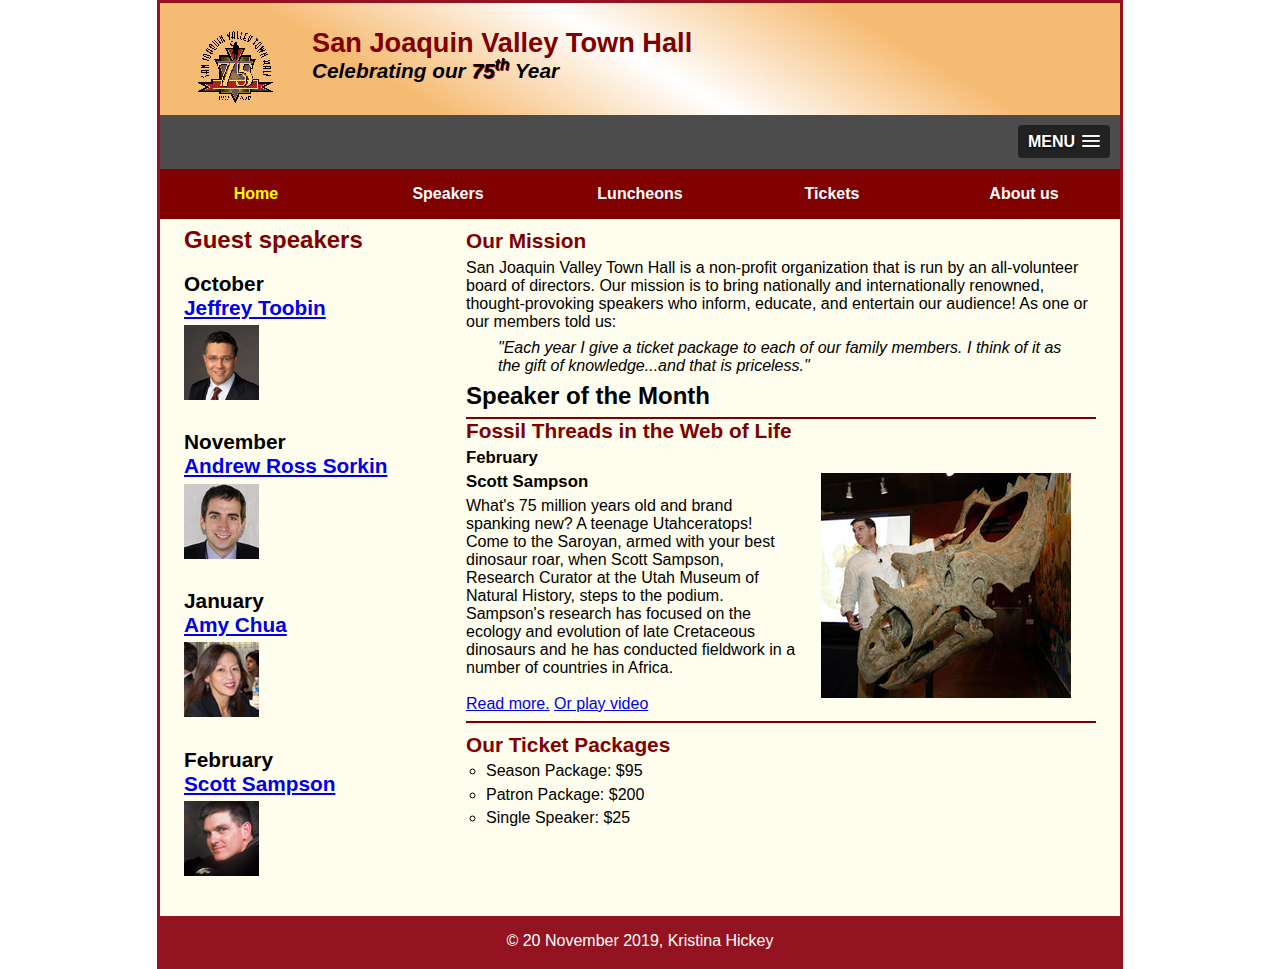
<file: index.html>
<!DOCTYPE html>
<html lang="en" style="background-color: white">

<head>
	<meta charset="utf-8">
	<meta name="viewport" content="width=device-width, initial-scale=1">
	<title>San Joaquin Valley Town Hall</title>
	<link rel="shortcut icon" href="favicon.ico">
	<link rel="stylesheet" href="normalize.css">
	<link rel="stylesheet" href="main.css">
	<link rel="stylesheet" href="slicknav.css">
	<script src="https://code.jquery.com/jquery-3.2.1.min.js"></script>
	<script src="jquery.slicknav.min.js"></script>
	<script type="text/javascript">
		$(document).ready(function(){
			$('#nav_menu').slicknav({prependTo:"#mobile_menu"});
		});
	</script>
</head>

<body>
<header>
	<img src="town_hall_logo.gif" alt="Town Hall Logo" height="80">
	<h2>San Joaquin Valley Town Hall</h2>
	<h3>Celebrating our <em class="shadow">75<sup>th</sup></em> Year</h3>
</header>
<nav id="mobile_menu"></nav>
<nav id="nav_menu">
	<ul>
		<li><a href="index.html" class="current">Home</a></li>
		<li><a>Speakers</a></li>
		<li><a>Luncheons</a></li>
		<li><a>Tickets</a></li>
		<li><a>About us</a>
			<ul>
				<li><a>Our History</a></li>
				<li><a>Board of Directors</a></li>
				<li><a>Past Speakers</a></li>
				<li><a>Contact Information</a>
			</ul>
		</li>
	</ul>
</nav>
<main>
	<section>
		<h2>Our Mission</h2>

		<p>San Joaquin Valley Town Hall is a non-profit organization that is run by an all-volunteer board of directors. Our mission is to bring nationally and internationally renowned, thought-provoking speakers who inform, educate, and entertain our audience! As one or our members told us:</p>

		<blockquote>&quot;Each year I give a ticket package to each of our family members. I think of it as the gift of knowledge...and that is priceless.&quot;</blockquote>


		<h1>Speaker of the Month</h1>

		<article><h2>Fossil Threads in the Web of Life</h2>
			<img src="sampson_dinosaur.jpg" alt="Sampson Dinosaur">
			<h3>February<br></h3>
			<h3>Scott Sampson<br></h3>

			<p>What's 75 million years old and brand spanking new? A teenage Utahceratops! Come to the Saroyan, armed with your best dinosaur roar, when Scott Sampson, Research Curator at the Utah Museum of Natural History, steps to the podium. Sampson's research has focused on the ecology and evolution of late Cretaceous dinosaurs and he has conducted fieldwork in a number of countries in Africa.<br>

				<br><a href="sampson.html">Read more.</a> <a href="sampson.swf"> Or play video</a></p></article>
		<h2>Our Ticket Packages</h2>
		<ul>
			<li>Season Package: $95</li>
			<li>Patron Package: $200</li>
			<li>Single Speaker: $25</li>
		</ul>
	</section>
	<aside>
		<h1>Guest speakers</h1>
		<h2>October<br><a href="toobin.html">Jeffrey Toobin</a></h2>
		<img src="toobin75.jpg" alt="Toobin">
		<h2>November<br><a href="sorkin.html">Andrew Ross Sorkin</a></h2>
		<img src="sorkin75.jpg" alt="Sorkin">
		<h2>January<br><a href="chua.html">Amy Chua</a></h2>
		<img src="chua75.jpg" alt="Chua">
		<h2>February<br><a href="sampson.html">Scott Sampson</a></h2>
		<img src="sampson75.jpg" alt="Sampson">
	</aside>
</main>
<footer>
	<p>&copy; 20 November 2019, Kristina Hickey</p>
</footer>
</body>
</html>
</file>
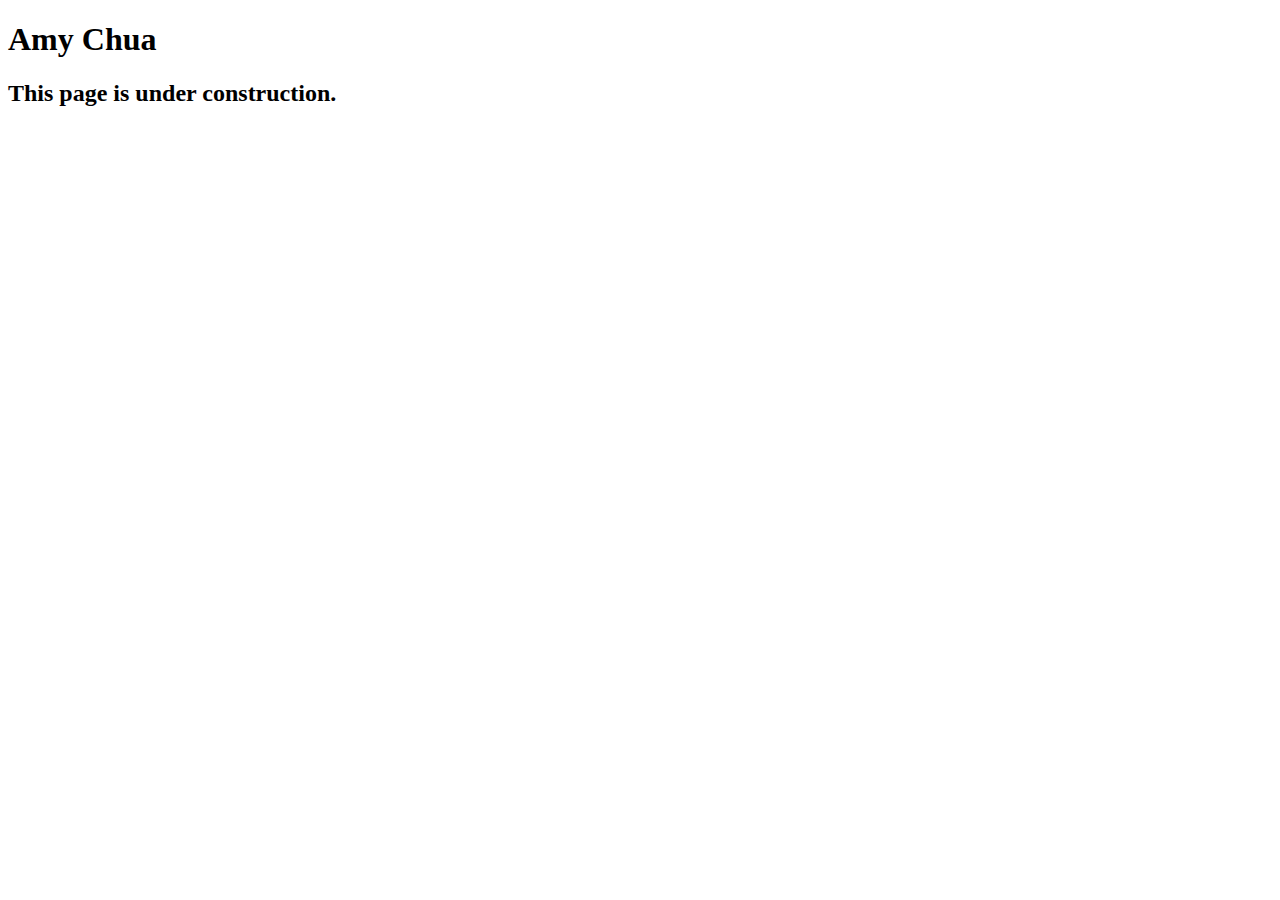
<file: chua.html>
<!DOCTYPE html>
<html lang="en">

<head>
	<meta charset="utf-8">
	<title>San Joaquin Valley Town Hall</title>
	<link rel="shortcut icon" href="images/favicon.ico">
</head>

<body>
	<main>
		<h1>Amy Chua</h1>
		<h2>This page is under construction.</h2>
	</main>
</body>

</html>
</file>
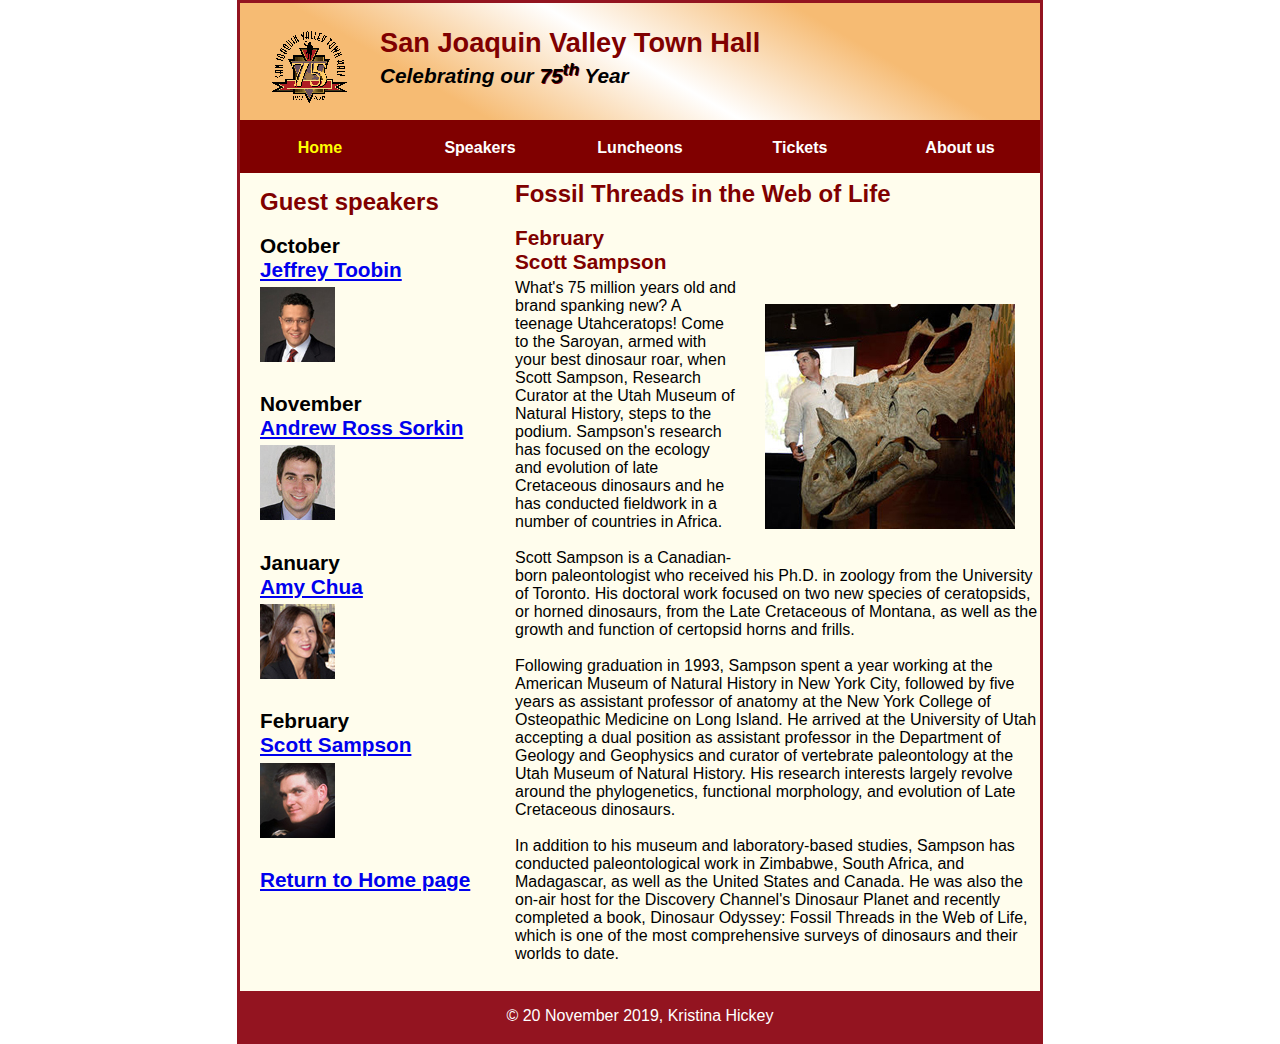
<file: sampson.html>
<!DOCTYPE html>
<html lang="en" style="background-color: white">

<head>
	<meta charset="utf-8">
	<title>San Joaquin Valley Town Hall</title>
	<link rel="shortcut icon" href="favicon.ico">
	<link rel="stylesheet" href="speaker.css">
</head>

<body>
<header>

<img src="town_hall_logo.gif" alt="Town Hall Logo" height="80">
<h2>San Joaquin Valley Town Hall</h2>
<h3>Celebrating our <em class="shadow">75<sup>th</sup></em> Year</h3>
</header>
<nav id="nav_menu">
	<ul>
		<li><a href="index.html" class="current">Home</a></li>
		<li><a>Speakers</a></li>
		<li><a>Luncheons</a></li>
		<li><a>Tickets</a></li>
		<li><a>About us</a>
			<ul>
				<li><a>Our History</a></li>
				<li><a>Board of Directors</a></li>
				<li><a>Past Speakers</a></li>
				<li><a>Contact Information</a>
			</ul>
		</li>
	</ul>
</nav>
<main>
	<section>
		<h1>Fossil Threads in the Web of Life</h1>

		<article>
			<h2>February<br>
			Scott Sampson<br></h2>
			<img src="sampson_dinosaur.jpg" alt="Sampson Dinosaur">
		<p>What's 75 million years old and brand spanking new? A teenage Utahceratops! Come to the
		Saroyan, armed with your best dinosaur roar, when Scott Sampson, Research Curator at the
		Utah Museum of Natural History, steps to the podium. Sampson's research has focused on the
		ecology and evolution of late Cretaceous dinosaurs and he has conducted fieldwork in a number
		of countries in Africa.<br><br>

		Scott Sampson is a Canadian-born paleontologist who received his Ph.D. in zoology from the
		University of Toronto. His doctoral work focused on two new species of ceratopsids, or horned
		dinosaurs, from the Late Cretaceous of Montana, as well as the growth and function of certopsid
		horns and frills.<br><br>

		Following graduation in 1993, Sampson spent a year working at the American Museum of Natural
		History in New York City, followed by five years as assistant professor of anatomy at the New
		York College of Osteopathic Medicine on Long Island. He arrived at the University of Utah
		accepting a dual position as assistant professor in the Department of Geology and Geophysics
		and curator of vertebrate paleontology at the Utah Museum of Natural History. His research
		interests largely revolve around the phylogenetics, functional morphology, and evolution of
		Late Cretaceous dinosaurs.<br><br>

		In addition to his museum and laboratory-based studies, Sampson has conducted paleontological
		work in Zimbabwe, South Africa, and Madagascar, as well as the United States and Canada. He was
		also the on-air host for the Discovery Channel's Dinosaur Planet and recently completed a book,
		Dinosaur Odyssey: Fossil Threads in the Web of Life, which is one of the most
			comprehensive surveys of dinosaurs and their worlds to date.</p>
		</article>

	</section>
	<aside>
	<h1>Guest speakers</h1>
	<h2>October<br><a href="toobin.html">Jeffrey Toobin</a></h2>
	<img src="toobin75.jpg" alt="Toobin">
	<h2>November<br><a href="sorkin.html">Andrew Ross Sorkin</a></h2>
	<img src="sorkin75.jpg" alt="Sorkin">
	<h2>January<br><a href="chua.html">Amy Chua</a></h2>
	<img src="chua75.jpg" alt="Chua">
	<h2>February<br><a href="sampson.html">Scott Sampson</a></h2>
	<img src="sampson75.jpg" alt="Sampson">
		<h2><a href="index.html">Return to Home page</a></h2>
	</aside>
</main>
<footer>
	<p>&copy; 20 November 2019, Kristina Hickey</p>
</footer>
</body>
</html>
</file>
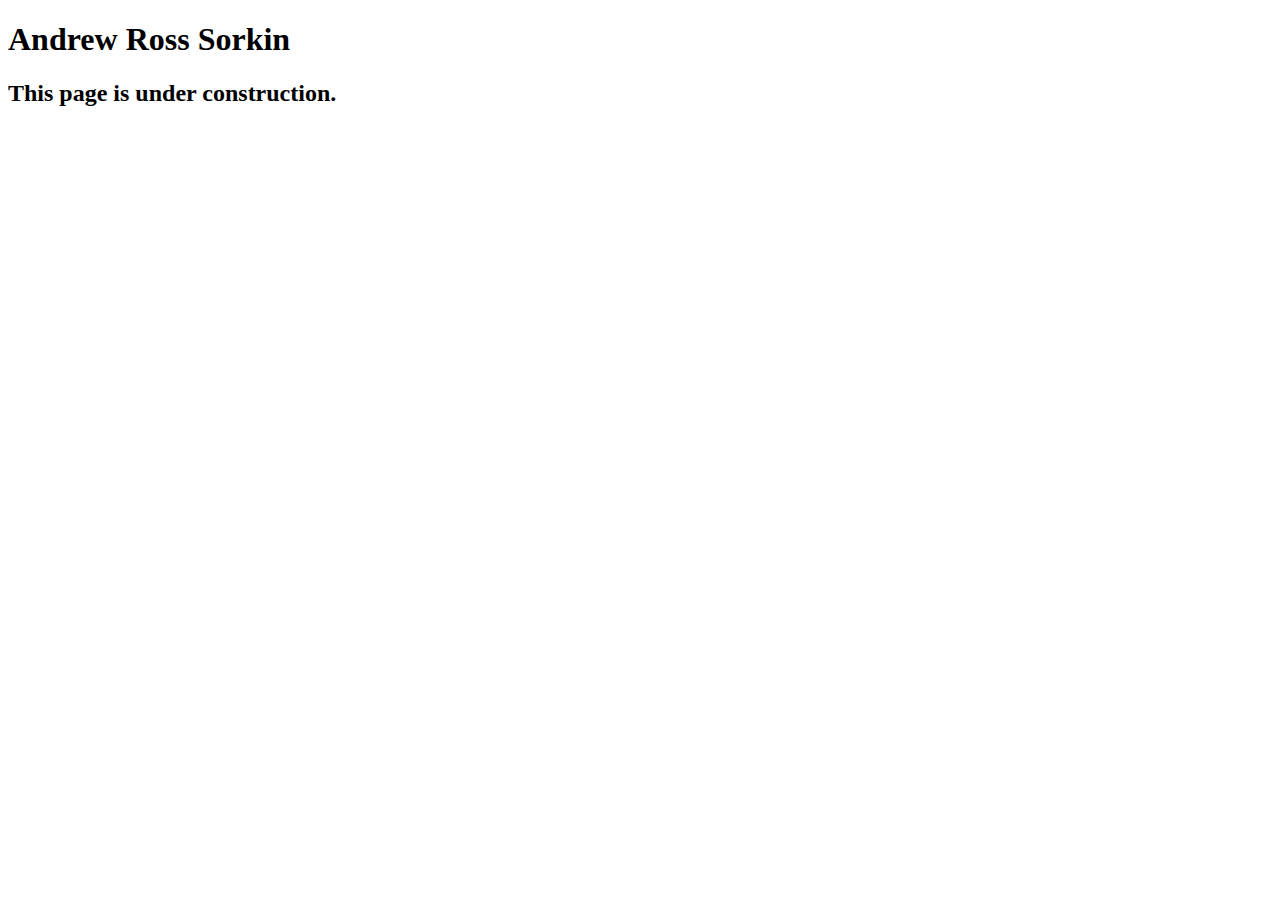
<file: sorkin.html>
<!DOCTYPE html>
<html lang="en">

<head>
	<meta charset="utf-8">
	<title>San Joaquin Valley Town Hall</title>
	<link rel="shortcut icon" href="images/favicon.ico">
</head>

<body>
	<main>
		<h1>Andrew Ross Sorkin</h1>
		<h2>This page is under construction.</h2>
	</main>
</body>

</html>
</file>
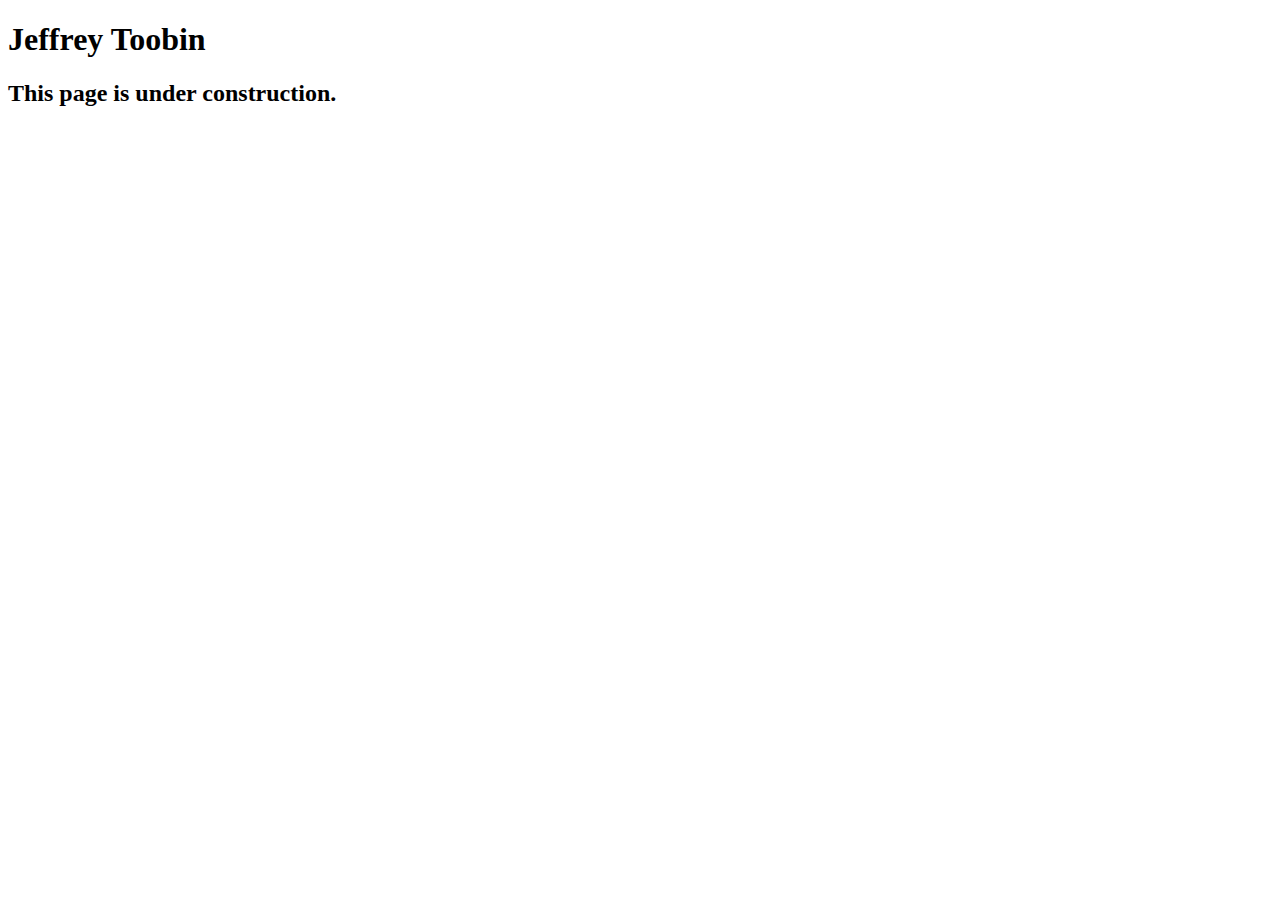
<file: toobin.html>
<!DOCTYPE html>
<html lang="en">

<head>
	<meta charset="utf-8">
	<title>San Joaquin Valley Town Hall</title>
	<link rel="shortcut icon" href="images/favicon.ico">
</head>

<body>
    <main>
	    <h1>Jeffrey Toobin</h1>
	    <h2>This page is under construction.</h2>	        
    </main>
</body>

</html>
</file>
<file: main.css>
/* the styles for the elements */
* {
	margin: 0;
	padding: 0;
}
body {
	font-family: Arial, Helvetica, sans-serif;
	font-size: 100%;
	width: 99%;
	max-width: 960px;
	margin: 0 auto;
	border: #931420 3px solid;
	background-color: #fffded;

}
main {
	clear: left;
}
h1 {
	font-size: 150%;
	padding-top: .5em;
	padding-bottom: .25em;
	margin-top: 0;
	margin-bottom: 0;
}
a:hover, a:focus {
	font-style: italic;
}
blockquote {
	font-style: italic;
}
/* the styles for the header */
header {
	padding: 1.5em 0 2em 0;
	background-image: linear-gradient(30deg, #f6bb73, #f6bb73, white, #f6bb73, #f6bb73);
}

header h2{
	font-size: 170%;
	color: #800000;
	}

header h3 {
	font-size: 130%;
	font-style: italic;
}
header img {
	float: left;
	padding: 0 3.75%;
}

/* the styles for the navigation menu */
#nav_menu ul {
	list-style-type: none;
	margin: 0;
	padding: 0;
	position: relative;
}
#nav_menu ul li {
	float: left;
	width: 20%;
}
#nav_menu ul li a {
	display: block;
	text-align: center;
	padding: 1em 0;
	text-decoration: none;
	background-color: #800000;
	color: white;
	font-weight: bold;
}
#nav_menu a.current{
	color: yellow;
}
#nav_menu ul ul{
	width: 100%;
	display: none;
	position: absolute;
	top: 100%
}
#nav_menu ul ul li {
	float: none;
}
#nav_menu ul li:hover > ul {
	display: block;
}
#nav_menu > ul::after {
	content: "";
	display: block;
	clear: both;
}
.shadow {
	text-shadow: 1px 1px #800000;
}

/* the styles for the section */
section {
	width: 65.625%;
	float: right;
	padding: 0 2.5% 20px 2.5%;
}

section h1 {
	font-size: 150%;
	padding-top: .3em;
	padding-bottom: .3em;
}

section h2 {
	font-size: 130%;
	color: #800000;
	padding-top: .5em;
	padding-bottom: .25em;
}

section h3 {
	font-size: 105%;
	padding-bottom: .25em;
}

section p {
	padding-bottom: .5em;
}

section blockquote {
	padding-left: 2em;
	padding-right: 2em;
}
section ul {
	padding-bottom: .25em;
	padding-left: 1.25em;
}
section li {
	padding-bottom: .35em;
}
section ul li{
	list-style-type: circle;
}
/* the styles for the article */
article {
	border-bottom: maroon 2px solid;
	border-top: maroon 2px solid;
}
article img{
	float: right;
	margin: 25px;
	border: black 1px;
	max-width: 40%;
	min-width: 150px;
}
article h2{
	padding-top: 0;
}
article h3{
	font-size: 105%;
	padding-bottom: .25em;
}

/* the styles for the aside */
aside {
	width: 26.875%;
	float: right;
	padding: 0 0 20px 2.5%;
}

aside h1 {
	color: maroon;
	font-size: 150%;
	padding-top: .3em;
	padding-bottom: .3em;
}
aside h2 {
	font-size: 130%;
	color: black;
	padding-top: .5em;
	padding-bottom: .25em;
}
aside h3 {
	font-size: 105%;
	padding-bottom: .25em;
}

aside img {
	padding-bottom: 1em;
}
/* the styles for the footer */
footer{
	clear: both;
	background-color: #931420;
}
footer p {
	text-align: center;
	color: white;
	padding-top: 1em;
	padding-bottom: 1em;
}

/* tablet portrait to standard 960 */
@media only screen and (max-width: 959px) {
	section h1 { font-size: 135%; }
	section h2, aside h2 { font-size: 120%; }
}

@media only screen and (max-width: 767px) {
	header img { float: none; }
	header { text-align: center; }
	section {
		float: none;
		width: 95%;
	}
	aside {
		float: none;
		padding-right: 2.5%;
		width: 95%;
	}
	article img { max-width: 30%; }
	#speakers {
		-moz-column-count: 2;
		-webkit-column-count: 2;
		column-count: 2;
	}
	#nav_menu {
		display: none;
	}
	#mobile_menu {
		display: block;
	}
	.slicknav_menu {
		background-color: #800000 !important;
	}
}

/* mobile portrait to mobile landscape */
@media only screen and (max-width: 479px) {
	body { font-size: 90%; }
}
</file>
<file: speaker.css>
/* the styles for the elements */
* {
	margin: 0;
	padding: 0;
}
body {
	width: 800px;
	margin: 0 auto;
	border: #931420 3px solid;
	background-color: #fffded;
	font-family: Arial, Helvetica, sans-serif;
    font-size: 100%;
}

aside {
	width: 215px;
	float: left;
	padding-bottom: 20px;
	padding-left: 20px;
}
/* the styles for the header */
header {
	padding-top: 1.5em;
	padding-bottom: 2em;
	background-image: linear-gradient(30deg, #f6bb73, #f6bb73, white, #f6bb73, #f6bb73);
	border-bottom: maroon 3px solid;
}

#nav_menu{
	position: relative;
}
#nav_menu ul {
	list-style-type: none;
	position: relative;
}
#nav_menu ul li {
	float: left;
}
#nav_menu ul li a {
	display: block;
	width: 160px;
	text-align: center;
	padding-bottom: 1em;
	padding-top: 1em;
	background-color: #800000;
	color: white;
	text-decoration: none;
	font-weight: bold;
}
#nav_menu ul a.current{
	color: yellow;
}
#nav_menu ul ul{
	display: none;
	position: absolute;
	top: 100%
}
#nav_menu ul ul li {
	float: none;
}
#nav_menu ul li:hover > ul {
	display: block;
}
#nav_menu > ul::after {
	content: "";
	display: block;
	clear: both;
}

header h2{
	font-size: 170%;
	color: #800000;
	}

header h3 {
	font-size: 130%;
	font-style: italic;
}
header img {
	float: left;
	padding-left: 30px;
	padding-right: 30px;
}

.shadow {
	text-shadow: 1px 1px #800000;
}
/* the styles for the section */
section {
	width: 525px;
	float: right;
	padding-bottom: 20px;
}

main {
	clear: left;
}
h1 {
	font-size: 150%;
	padding-top: .5em;
	padding-bottom: .25em;
	margin-top: 0;
	margin-bottom: 0;
}
aside {
	padding-bottom: .5em;
	padding-top: .5em;
}

article img{
	float: right;
	margin: 25px;
	border: black 3px;
}
article h1{
	padding-top: .3em;
	color: black;
}
article h2{
	padding-top: 0;
	color: black;
}
article h3{
	font-size: 105%;
	padding-bottom: .25em;
}
section h1 {
	font-size: 150%;
	padding-top: .3em;
	padding-bottom: .3em;
	color: maroon;
}
aside h1 {
	font-size: 150%;
	padding-top: .3em;
	padding-bottom: .3em;
	color: maroon;
}
section h2 {
	font-size: 130%;
	color: #800000;
	padding-top: .5em;
	padding-bottom: .25em;
}
aside h2 {
	font-size: 130%;
	color: black;
	padding-top: .5em;
	padding-bottom: .25em;
}
section h3 {
	font-size: 105%;
	padding-bottom: .25em;
}
aside h3 {
	font-size: 105%;
	padding-bottom: .25em;
}
aside img {
	padding-bottom: 1em;
}
section p {
	padding-bottom: .5em;
}

section blockquote {
	padding-left: 2em;
	padding-right: 2em;
}
section ul {
	padding-bottom: .25em;
	padding-left: 1.25em;
}
section li {
	padding-bottom: .35em;
}

a:hover, a:focus {
	font-style: italic;
}
blockquote {
	font-style: italic;
}
/* the styles for the footer */
footer{
	clear: both;
	background-color: #931420;
}
footer p {
	text-align: center;
	color: white;
	padding-top: 1em;
	padding-bottom: 1em;
}
</file>
